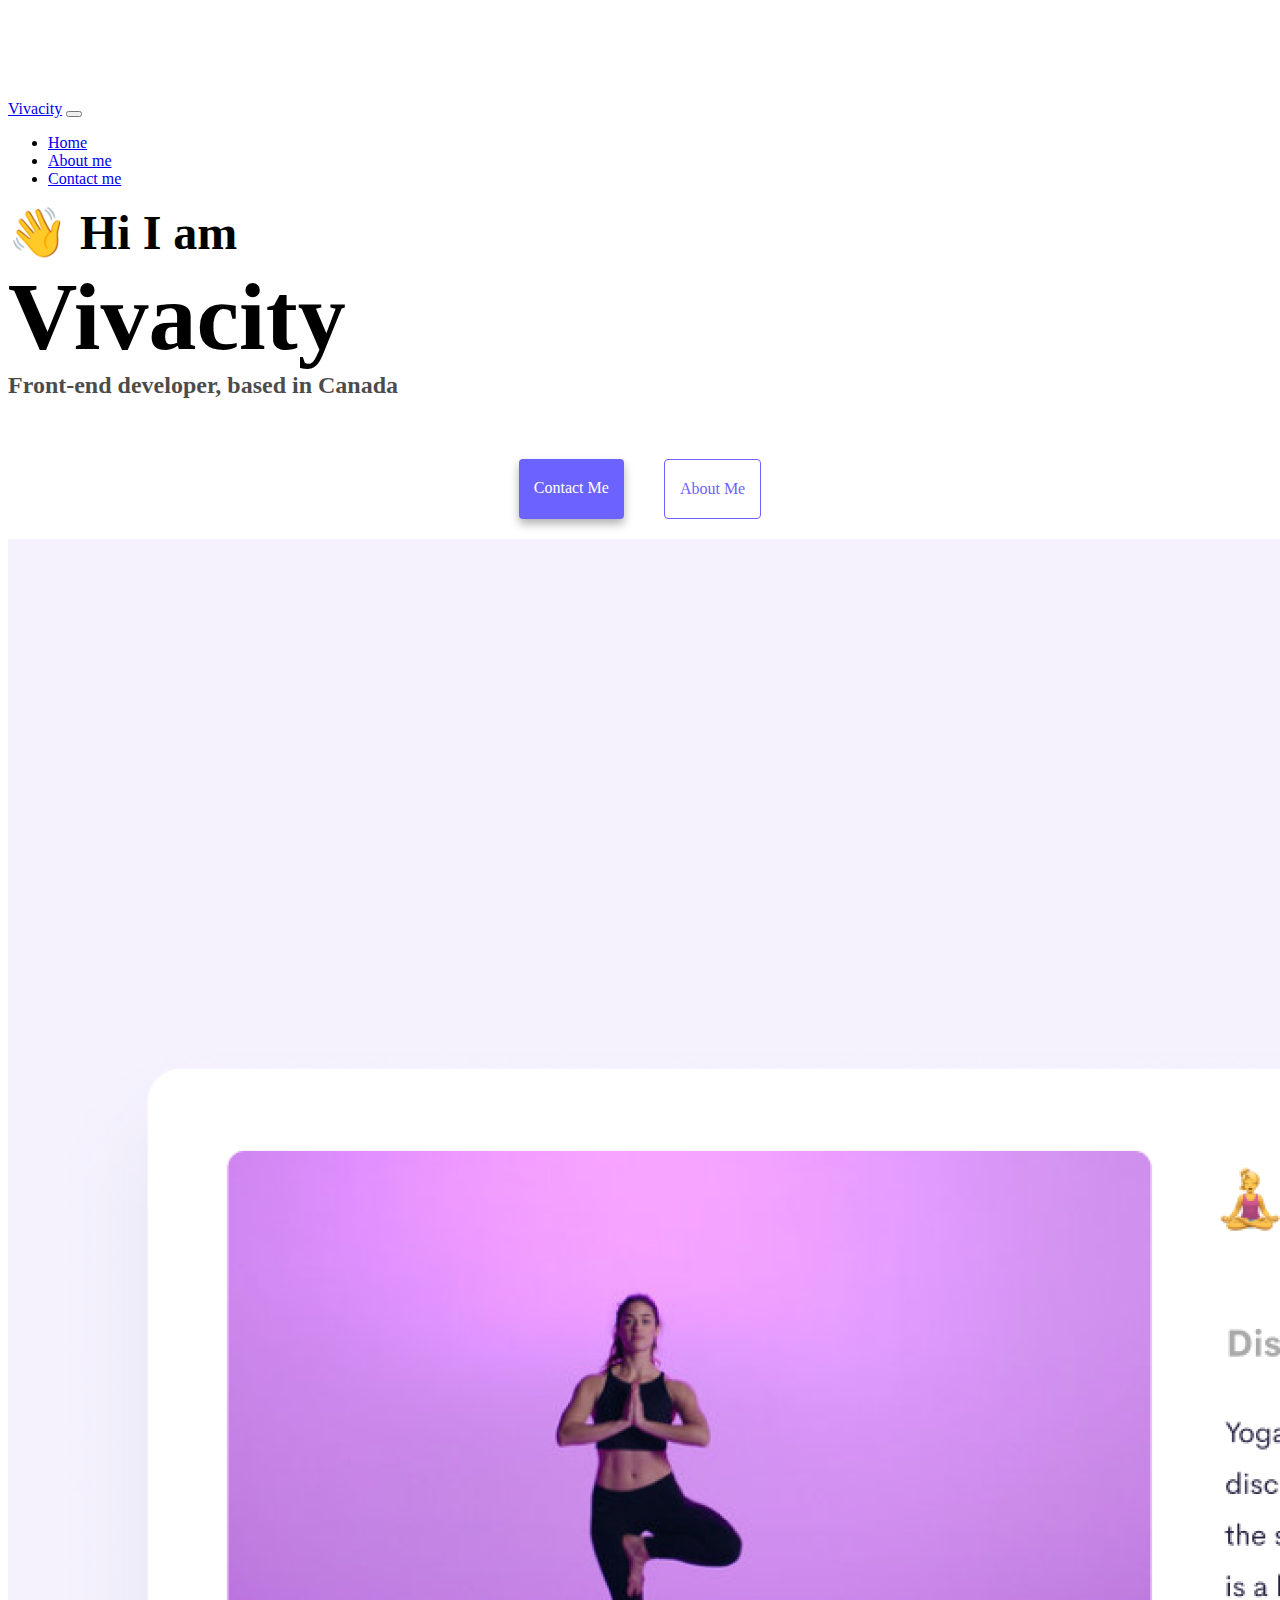
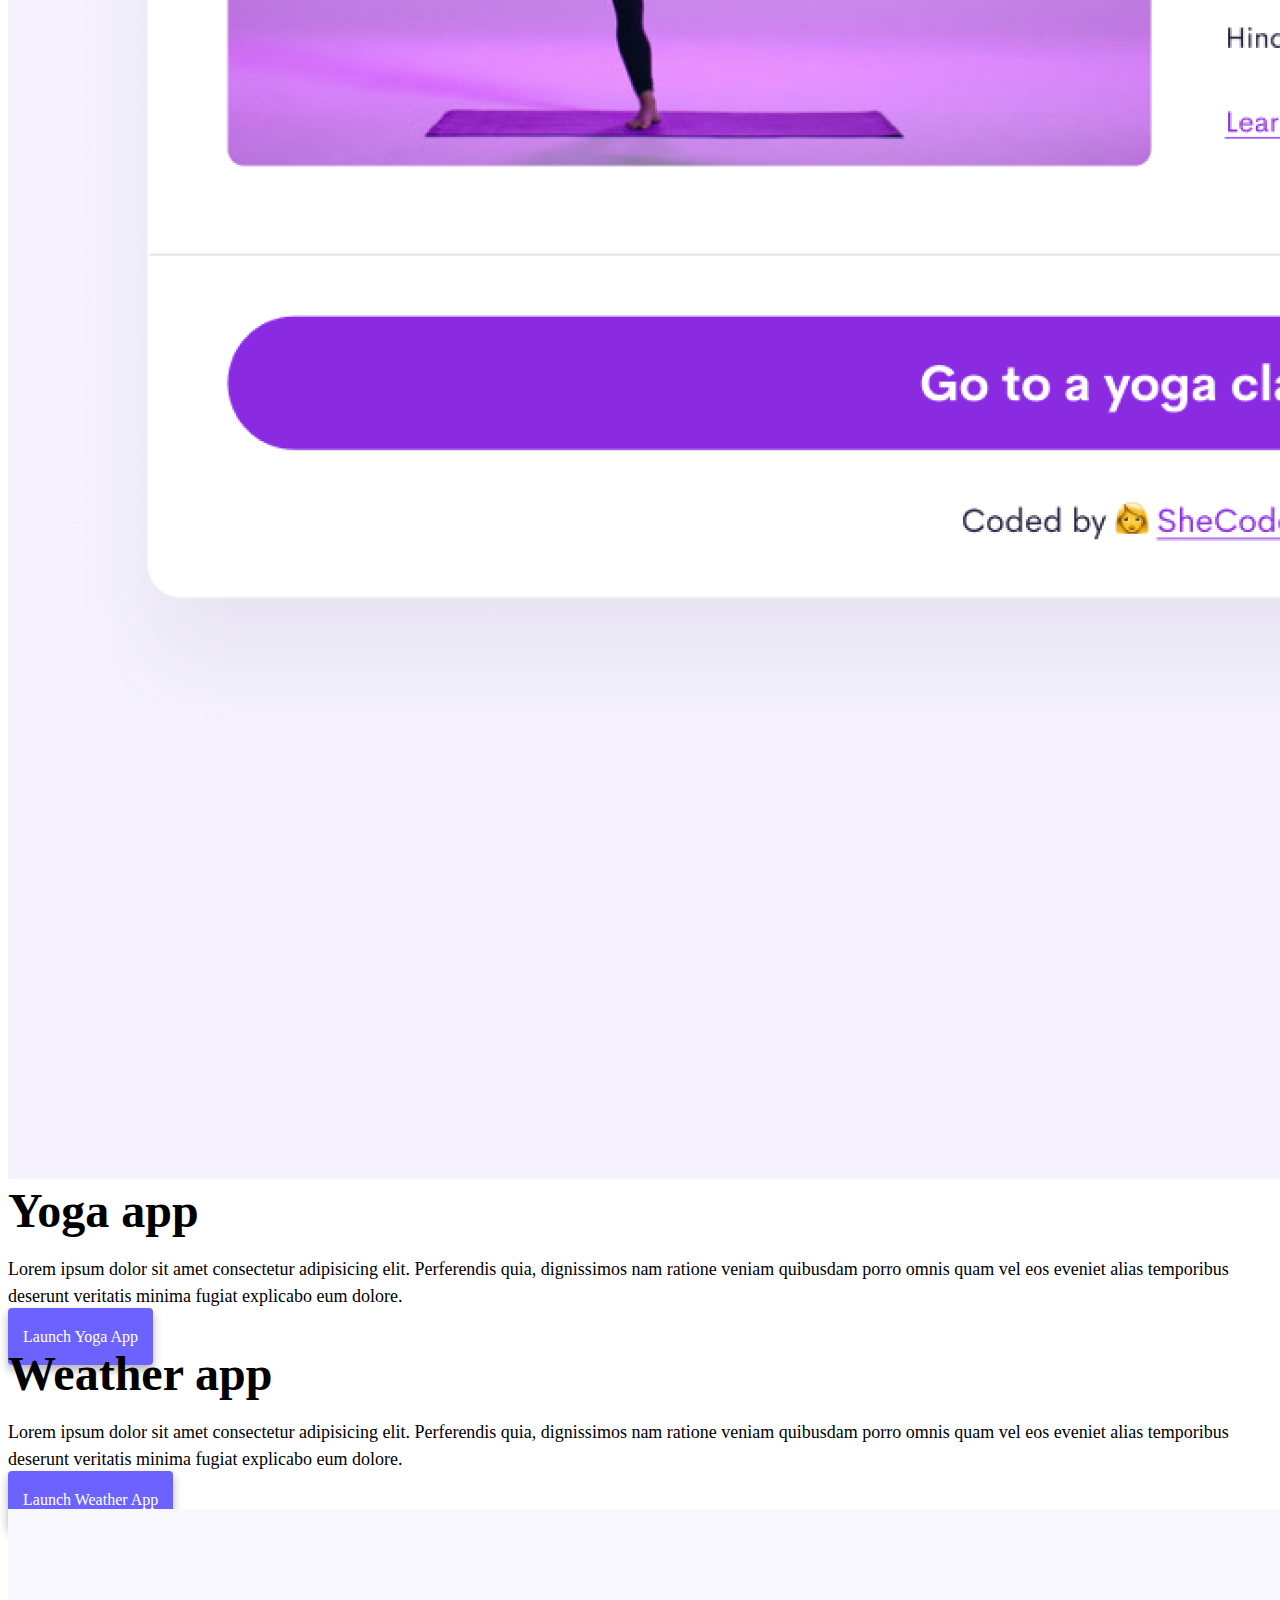
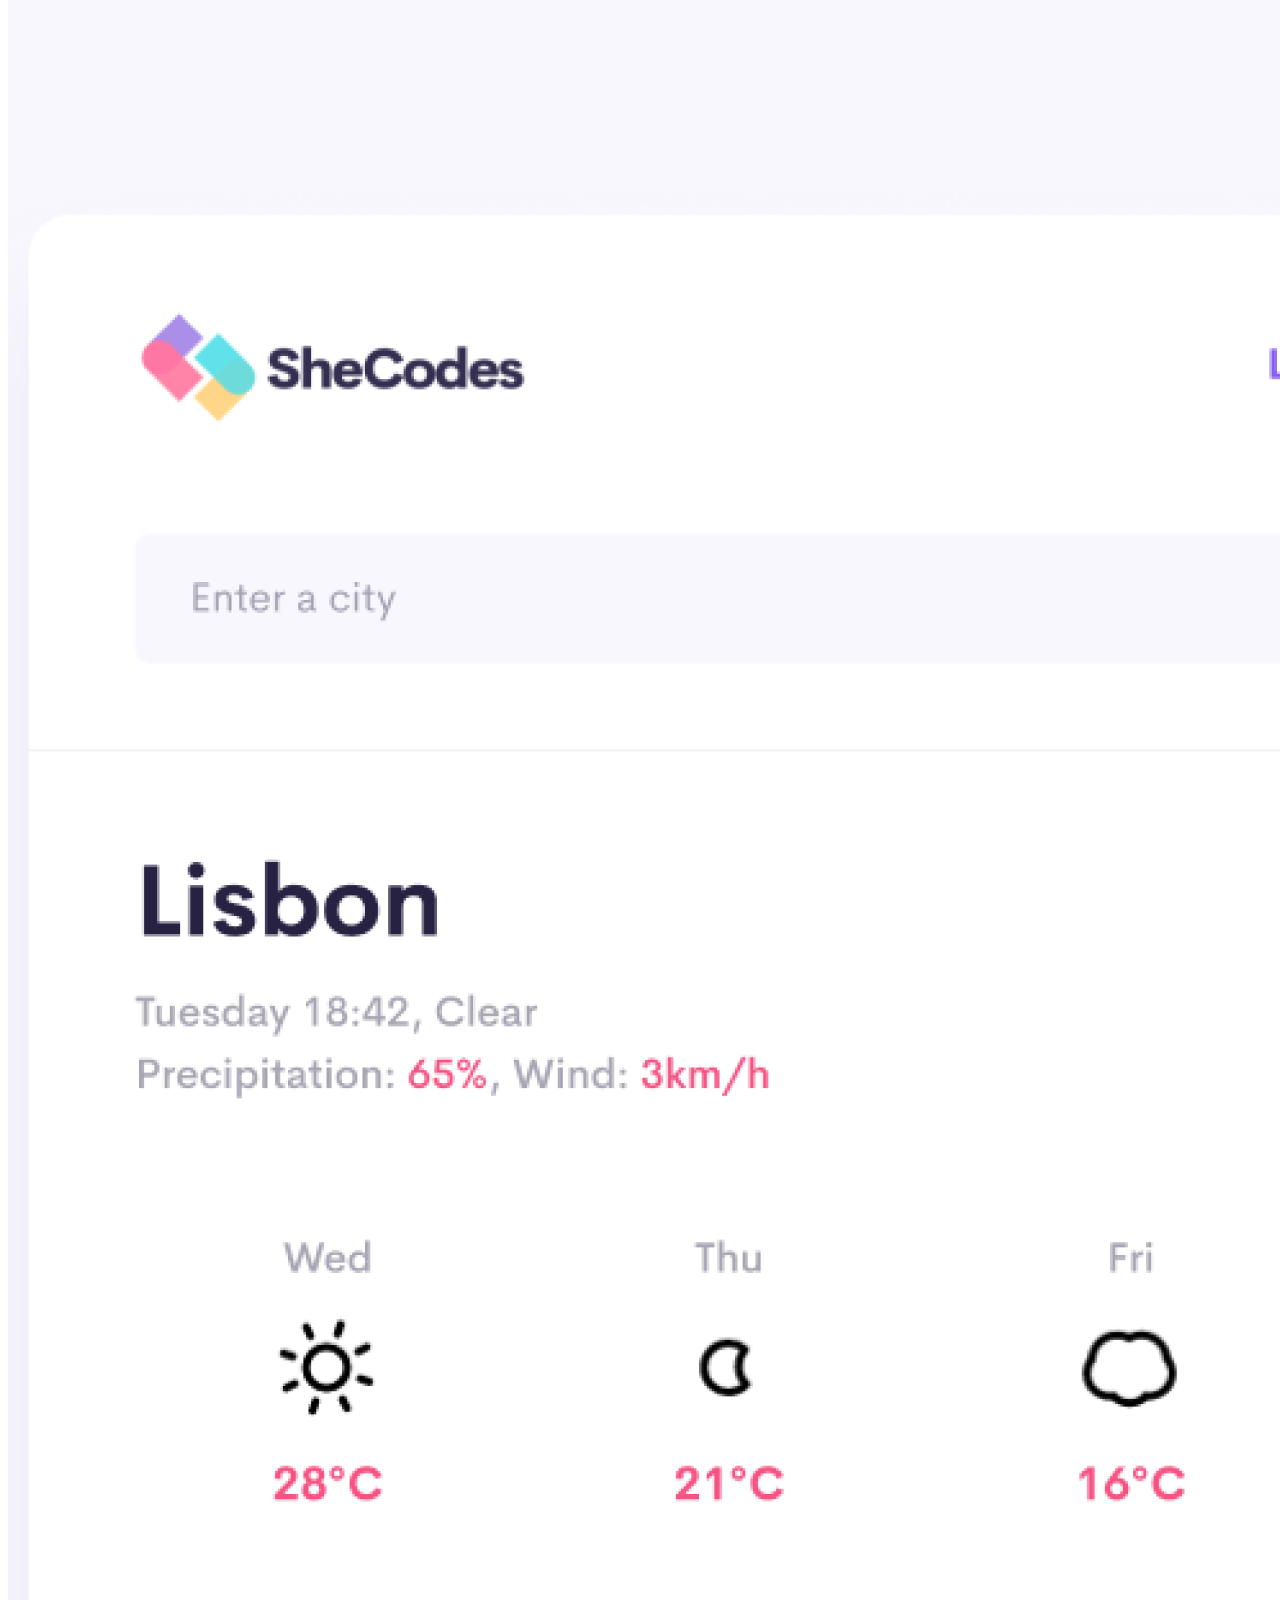
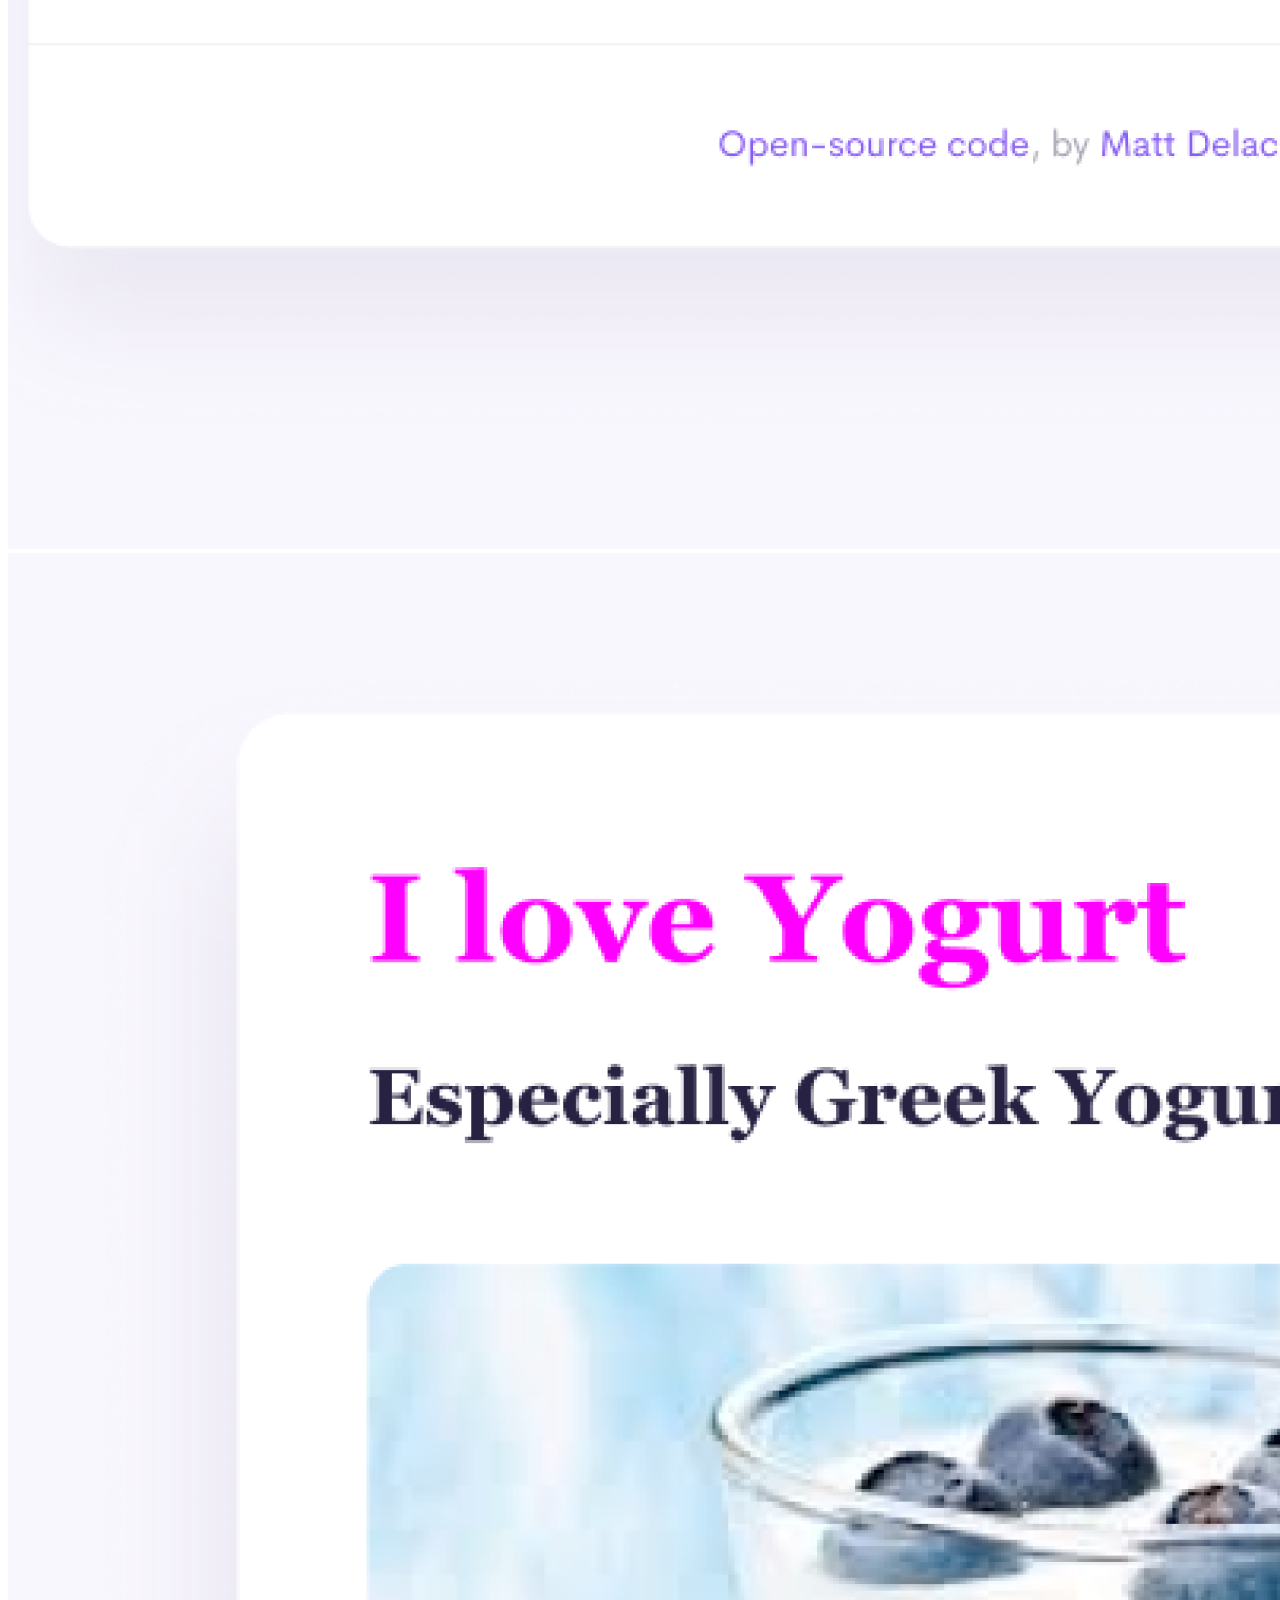
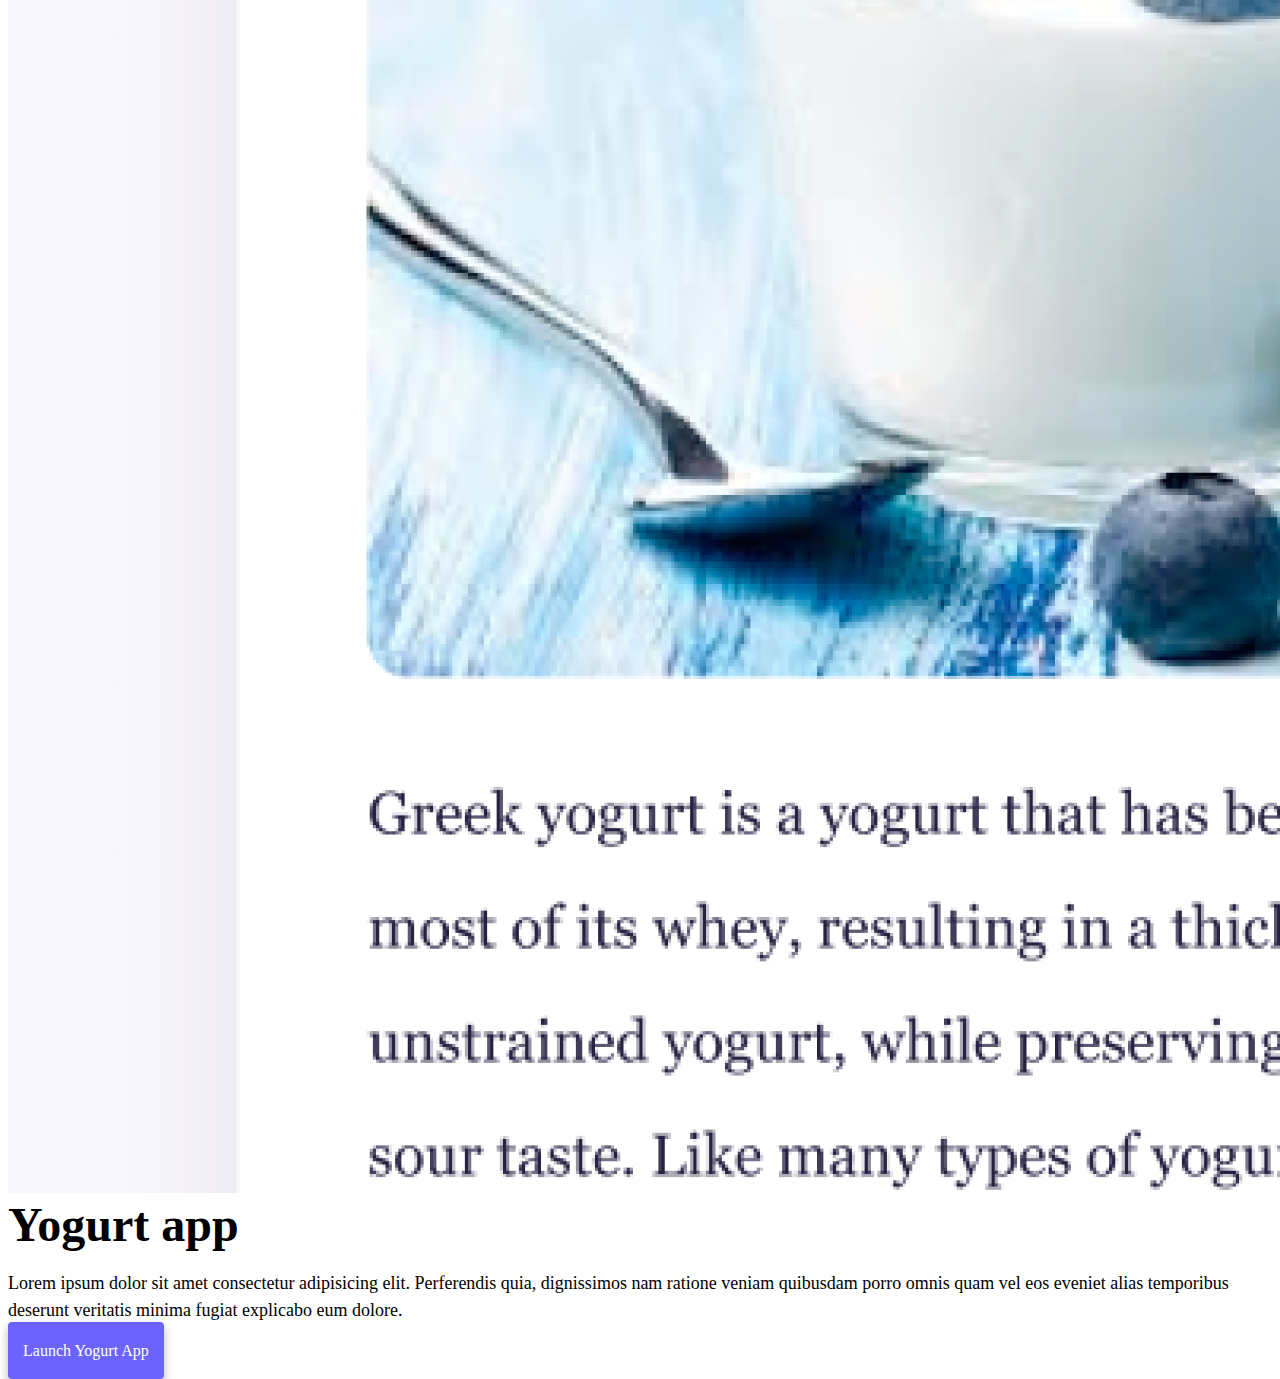
<file: index.html>
<!DOCTYPE html>
<html lang="en">
  <head>
    <meta charset="UTF-8" />
    <meta http-equiv="X-UA-Compatible" content="IE=edge" />
    <meta name="viewport" content="width=device-width, initial-scale=1.0" />
    <title>Front-end web developer - Vivacity</title>
    <meta
      name="description"
      content="Vivacity: Front-end developer. Experience captivating designs and innovative web solutions."
    />
    <link
      href="https://cdn.jsdelivr.net/npm/bootstrap@5.0.0-beta2/dist/css/bootstrap.min.css"
      rel="stylesheet"
      integrity="sha384-BmbxuPwQa2lc/FVzBcNJ7UAyJxM6wuqIj61tLrc4wSX0szH/Ev+nYRRuWlolflfl"
      crossorigin="anonymous"
    />
    <script
      src="https://cdn.jsdelivr.net/npm/bootstrap@5.0.0-beta2/dist/js/bootstrap.bundle.min.js"
      integrity="sha384-b5kHyXgcpbZJO/tY9Ul7kGkf1S0CWuKcCD38l8YkeH8z8QjE0GmW1gYU5S9FOnJ0"
      crossorigin="anonymous"
    ></script>
    <link rel="stylesheet" href="style.css" />
  </head>
  <body>
    <nav class="navbar navbar-expand-lg navbar-light bg-light fixed-top">
      <div class="container">
        <a class="navbar-brand" href="index.html" title="Home">Vivacity</a>
        <button
          class="navbar-toggler"
          type="button"
          data-bs-toggle="collapse"
          data-bs-target="#navbarNav"
          aria-controls="navbarNav"
          aria-expanded="false"
          aria-label="Toggle navigation"
        >
          <span class="navbar-toggler-icon"></span>
        </button>
        <div class="collapse navbar-collapse" id="navbarNav">
          <ul class="navbar-nav">
            <li class="nav-item">
              <a
                class="nav-link active"
                aria-current="page"
                href="index.html"
                title="Home"
                >Home</a
              >
            </li>
            <li class="nav-item">
              <a class="nav-link" href="about.html" title="About me"
                >About me</a
              >
            </li>
            <li class="nav-item">
              <a class="nav-link" href="about.html#contact" title="Contact me"
                >Contact me</a
              >
            </li>
          </ul>
        </div>
      </div>
    </nav>
    <h2 class="text-center">👋 Hi I am</h2>
    <h1 class="text-center">Vivacity</h1>
    <h3 class="text-center">Front-end developer, based in Canada</h3>
    <div class="navigation-links mb-5">
      <a href="about.html#contact" class="primary-link" title="Contact me"
        >Contact me</a
      >
      <a href="about.html" class="secondary-link" title="About me">About me</a>
    </div>
    <div class="container">
      <div class="row">
        <div class="col-sm-6">
          <img
            src="images/yoga.png"
            class="img-fluid rounded d-none d-sm-block"
            title="Yoga App"
          />
        </div>
        <div class="col-sm-6">
          <h2 class="mb-3">Yoga app</h2>
          <p>
            Lorem ipsum dolor sit amet consectetur adipisicing elit. Perferendis
            quia, dignissimos nam ratione veniam quibusdam porro omnis quam vel
            eos eveniet alias temporibus deserunt veritatis minima fugiat
            explicabo eum dolore.
          </p>
          <div class="mt-5">
            <a
              href="#"
              class="primary-link project-link"
              title="Launch Yoga App"
              >Launch Yoga App</a
            >
          </div>
        </div>
      </div>
      <div class="row mt-5">
        <div class="col-sm-6">
          <h2 class="mb-3">Weather app</h2>
          <p>
            Lorem ipsum dolor sit amet consectetur adipisicing elit. Perferendis
            quia, dignissimos nam ratione veniam quibusdam porro omnis quam vel
            eos eveniet alias temporibus deserunt veritatis minima fugiat
            explicabo eum dolore.
          </p>
          <div class="mt-5">
            <a
              href="#"
              class="primary-link project-link"
              title="Launch Weather App"
              >Launch Weather App</a
            >
          </div>
        </div>
        <div class="col-sm-6">
          <img
            src="images/weather.png"
            class="img-fluid rounded d-none d-sm-block"
            title="Weather App"
          />
        </div>
      </div>
      <div class="row mt-5">
        <div class="col-6">
          <img
            src="images/yogurt.png"
            class="img-fluid rounded mb-5 d-none d-sm-block"
            title="Yogurt App"
          />
        </div>
        <div class="col-sm-6">
          <h2 class="mb-3">Yogurt app</h2>
          <p>
            Lorem ipsum dolor sit amet consectetur adipisicing elit. Perferendis
            quia, dignissimos nam ratione veniam quibusdam porro omnis quam vel
            eos eveniet alias temporibus deserunt veritatis minima fugiat
            explicabo eum dolore.
          </p>
          <div class="mt-5">
            <a
              href="#"
              class="primary-link project-link"
              title="Launch Yogurt App"
              >Launch Yogurt App</a
            >
          </div>
        </div>
      </div>
    </div>
  </body>
</html>
</file>
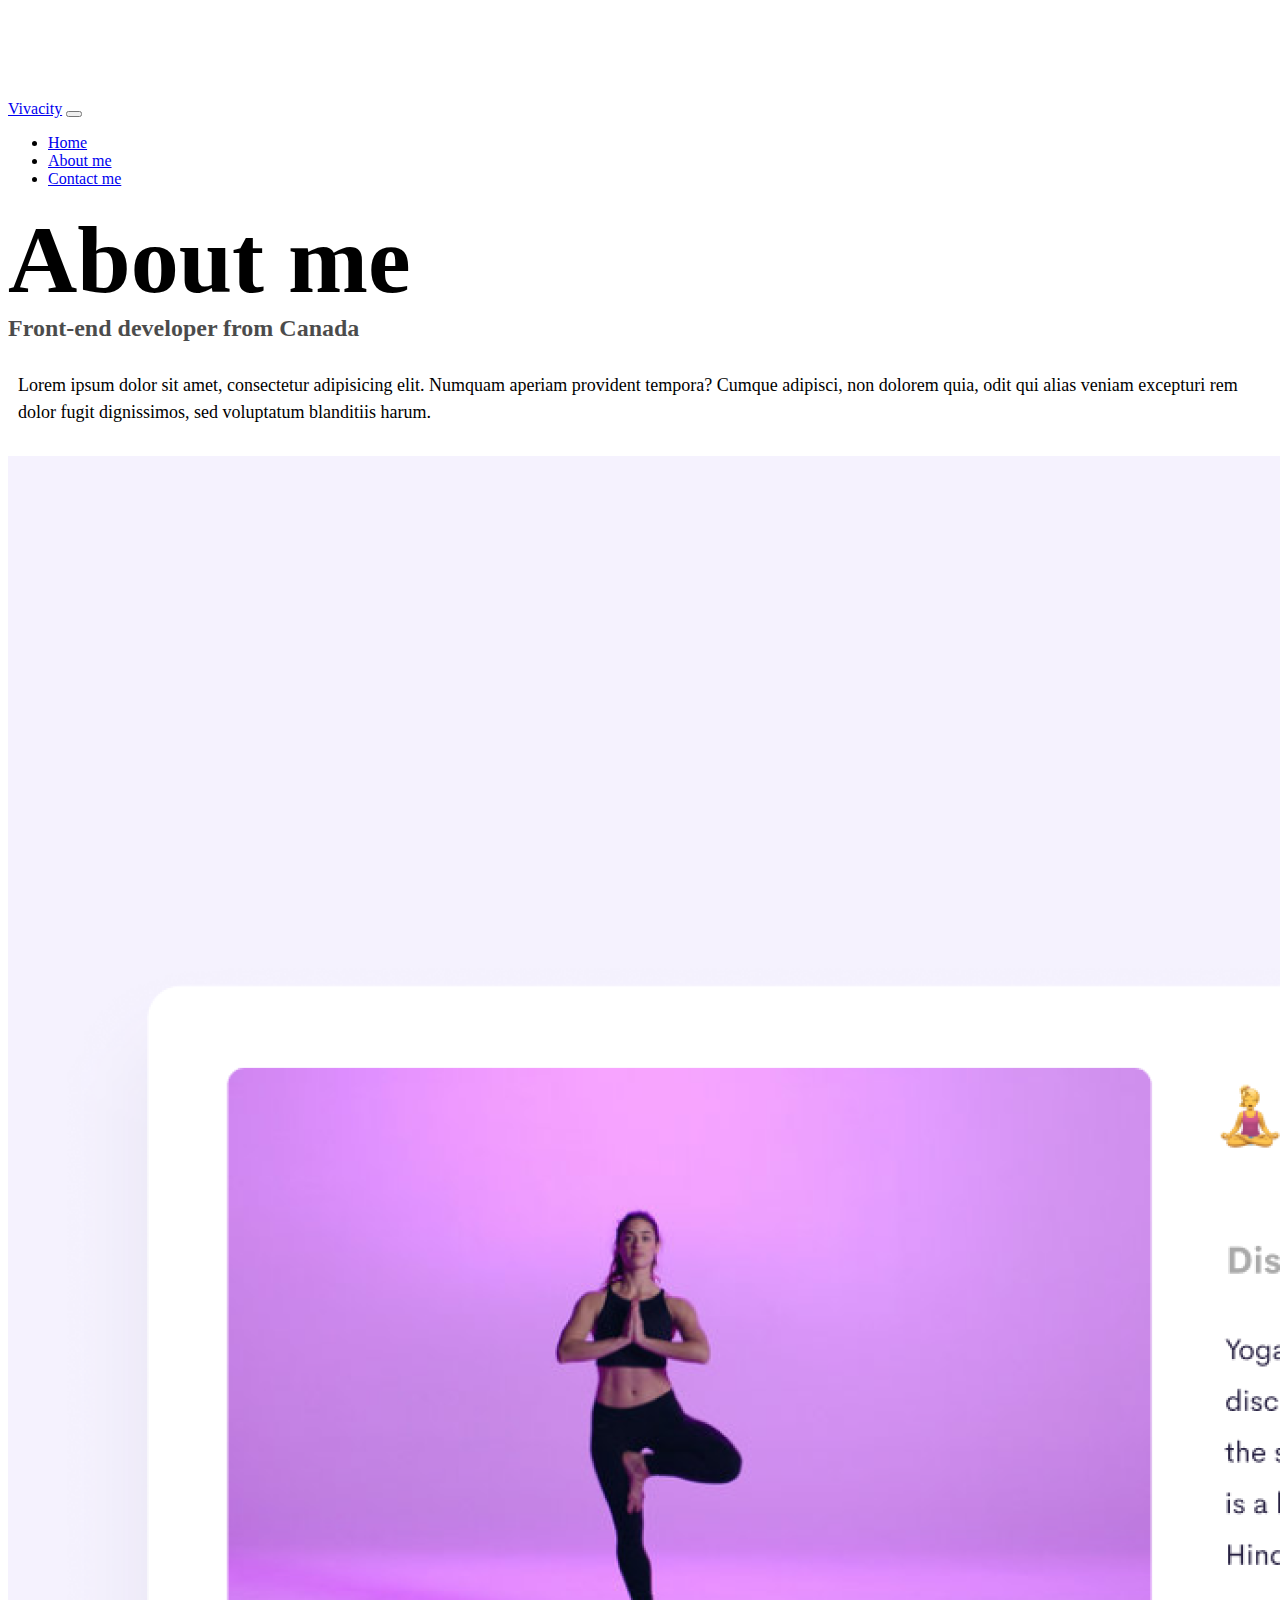
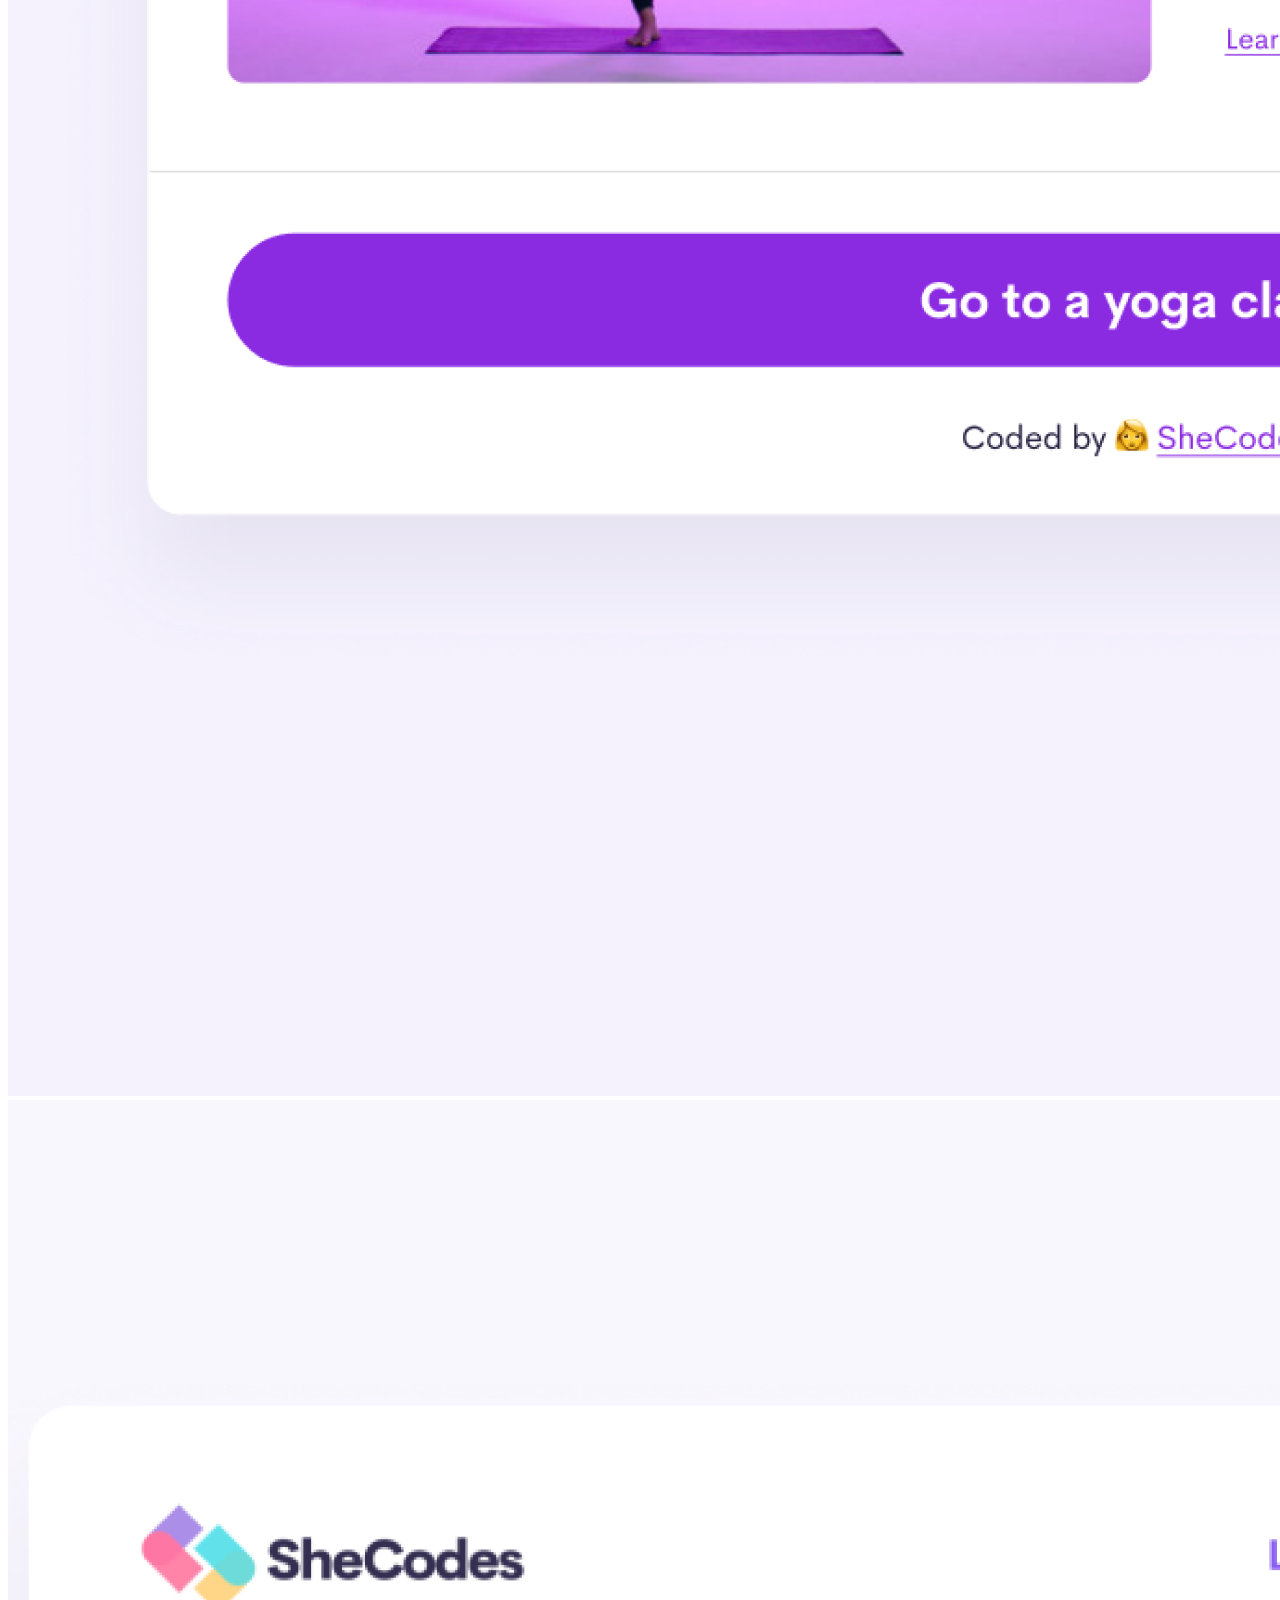
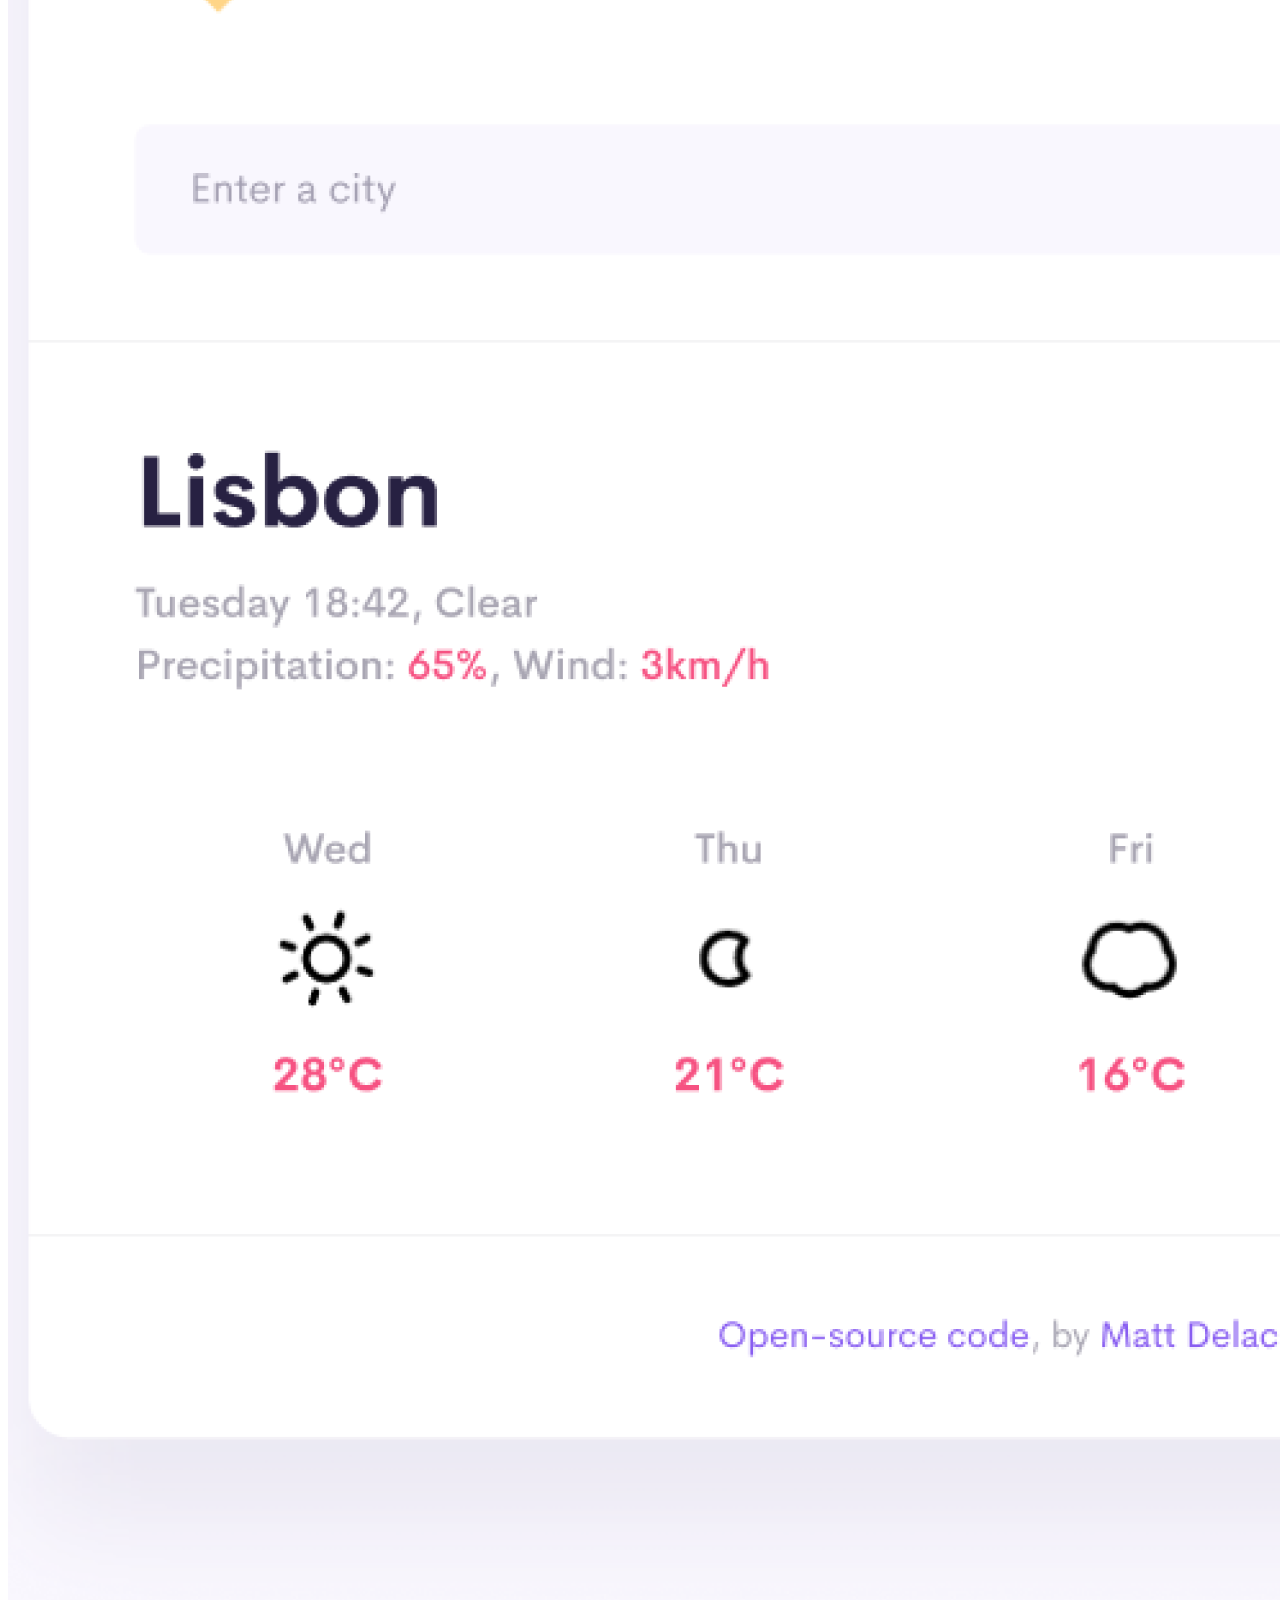
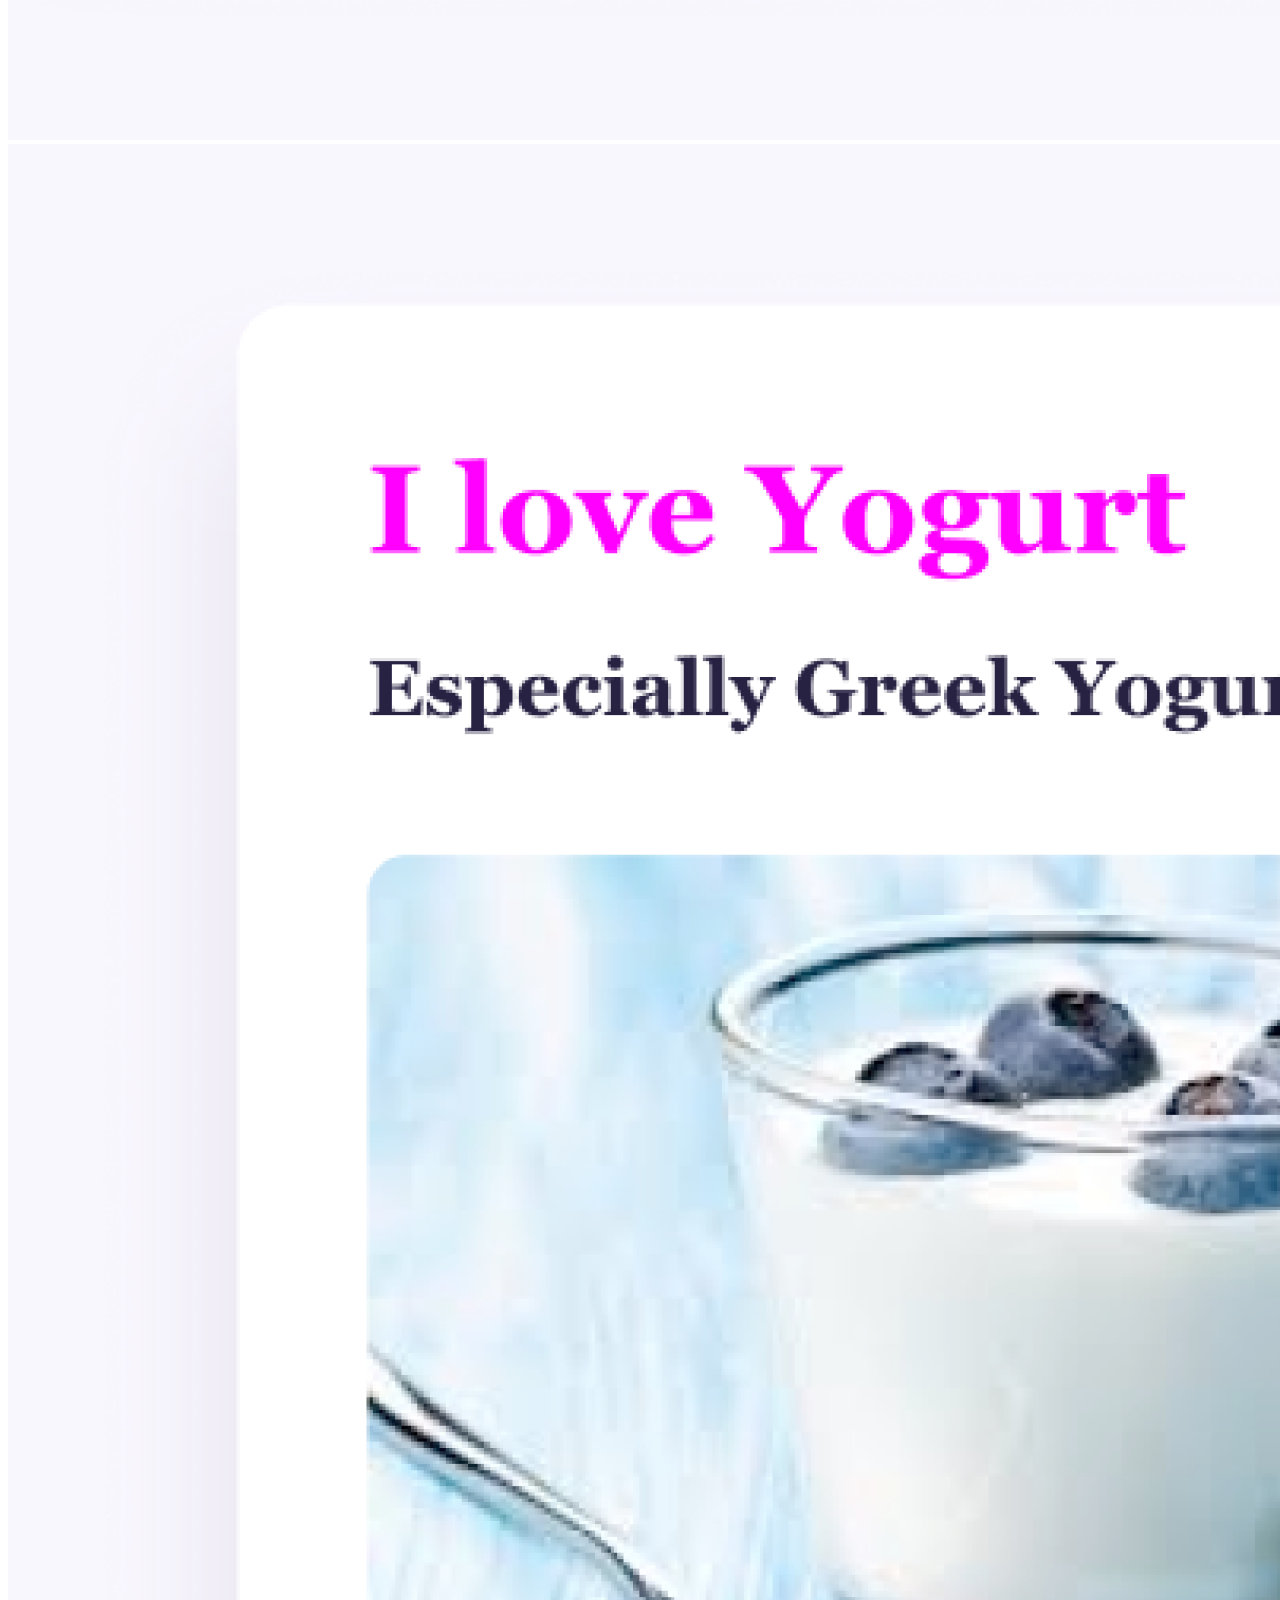
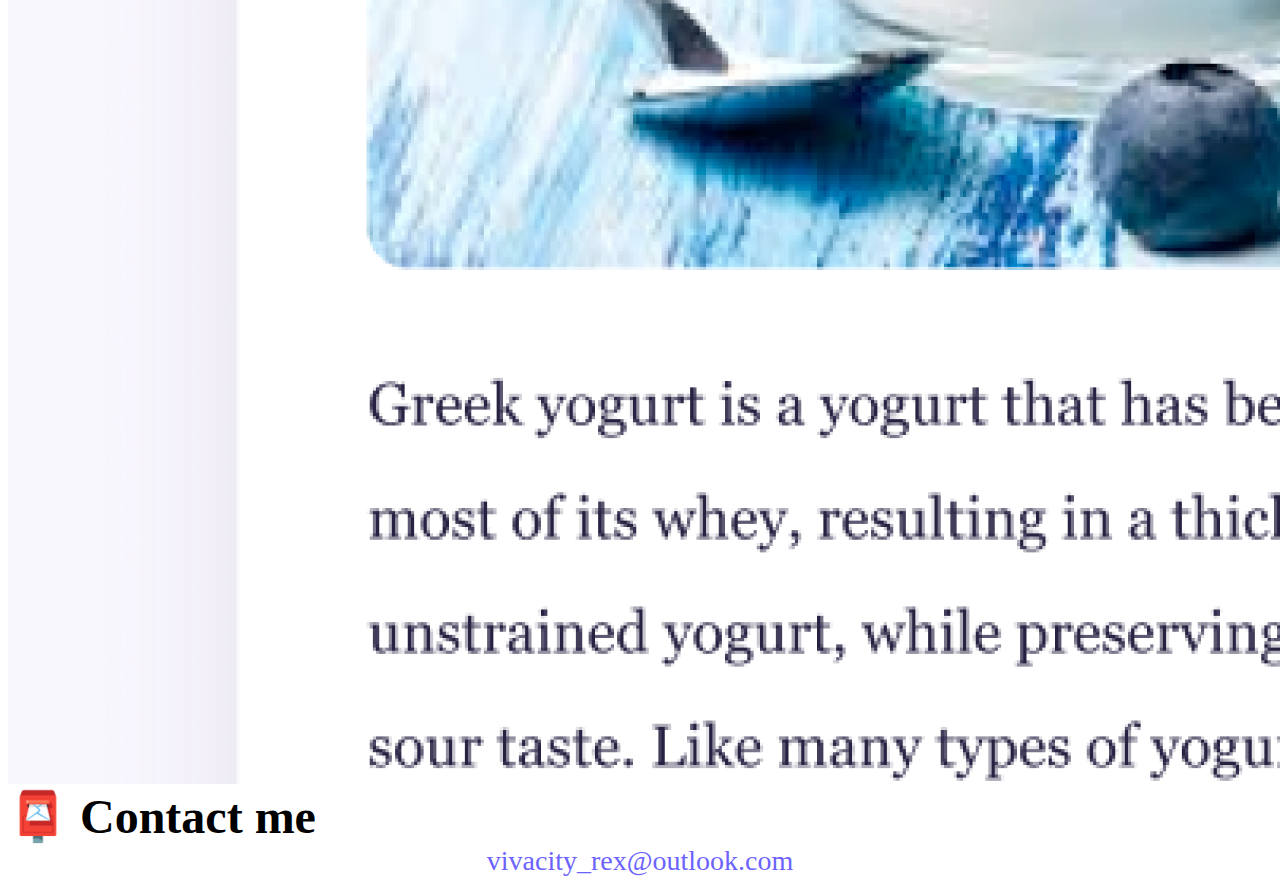
<file: about.html>
<!DOCTYPE html>
<html lang="en">
  <head>
    <meta charset="UTF-8" />
    <meta http-equiv="X-UA-Compatible" content="IE=edge" />
    <meta name="viewport" content="width=device-width, initial-scale=1.0" />
    <link
      href="https://cdn.jsdelivr.net/npm/bootstrap@5.0.0-beta2/dist/css/bootstrap.min.css"
      rel="stylesheet"
      integrity="sha384-BmbxuPwQa2lc/FVzBcNJ7UAyJxM6wuqIj61tLrc4wSX0szH/Ev+nYRRuWlolflfl"
      crossorigin="anonymous"
    />
    <script
      src="https://cdn.jsdelivr.net/npm/bootstrap@5.0.0-beta2/dist/js/bootstrap.bundle.min.js"
      integrity="sha384-b5kHyXgcpbZJO/tY9Ul7kGkf1S0CWuKcCD38l8YkeH8z8QjE0GmW1gYU5S9FOnJ0"
      crossorigin="anonymous"
    ></script>
    <link rel="stylesheet" href="style.css" />
    <title>Front-end web developer - Vivacity: About</title>
    <meta
      name="description"
      content="Discover the story of Vivacity, a skilled front-end developer with a passion for remarkable digital experiences."
    />
  </head>
  <body>
    <nav class="navbar navbar-expand-lg navbar-light bg-light fixed-top">
      <div class="container">
        <a class="navbar-brand" href="index.html" title="Home">Vivacity</a>
        <button
          class="navbar-toggler"
          type="button"
          data-bs-toggle="collapse"
          data-bs-target="#navbarNav"
          aria-controls="navbarNav"
          aria-expanded="false"
          aria-label="Toggle navigation"
        >
          <span class="navbar-toggler-icon"></span>
        </button>
        <div class="collapse navbar-collapse" id="navbarNav">
          <ul class="navbar-nav">
            <li class="nav-item">
              <a
                class="nav-link"
                aria-current="page"
                href="index.html"
                title="Home"
                >Home</a
              >
            </li>
            <li class="nav-item">
              <a class="nav-link active" href="about.html" title="About me"
                >About me</a
              >
            </li>
            <li class="nav-item">
              <a class="nav-link" href="about.html#contact" title="Contact me"
                >Contact me</a
              >
            </li>
          </ul>
        </div>
      </div>
    </nav>
    <h1 class="text-center">About me</h1>
    <h3 class="text-center">Front-end developer from Canada</h3>
    <div class="about-paragraphs text-center">
      <p>
        Lorem ipsum dolor sit amet, consectetur adipisicing elit. Numquam
        aperiam provident tempora? Cumque adipisci, non dolorem quia, odit qui
        alias veniam excepturi rem dolor fugit dignissimos, sed voluptatum
        blanditiis harum.
      </p>
    </div>
    <div class="container">
      <div class="row">
        <div class="col-sm-4">
          <img
            src="images/yoga.png"
            class="img-fluid p-2 shadow rounded"
            title="Yoga App"
          />
        </div>
        <div class="col-sm-4">
          <img
            src="images/weather.png"
            class="img-fluid p-2 shadow rounded"
            title="Weather App"
          />
        </div>
        <div class="col-sm-4">
          <img
            src="images/yogurt.png"
            class="img-fluid p-2 shadow rounded mb-5"
            title="Yogurt App"
          />
        </div>
      </div>
    </div>
    <div id="contact" class="mt-5">
      <h2 class="text-center">📮 Contact me</h2>
      <a
        href="mailto:vivacity_rex@outlook.com"
        class="email-link"
        title="email-link"
      >
        vivacity_rex@outlook.com
      </a>
    </div>
  </body>
</html>
</file>
<file: style.css>
:root {
  --primary-color: #6c63ff;
  --secondary-color: #f5f2fe;
  --box-shadow: 0 5px 10px rgba(0, 0, 0, 0.3);
}

body {
  margin-top: 100px;
}

h1,
h2,
h3 {
  margin: 0;
}

h1 {
  font-size: 96px;
}

h2 {
  font-size: 48px;
}

h3 {
  font-size: 24px;
  opacity: 0.7;
}

p {
  font-size: 18px;
  line-height: 1.5;
}

.navigation-links {
  display: flex;
  margin-top: 40px;
  justify-content: center;
}

.navigation-links a {
  margin: 20px;
}

.primary-link {
  border-radius: 4px;
  padding: 20px 15px;
  text-decoration: none;
  text-transform: capitalize;
  background: var(--primary-color);
  box-shadow: var(--box-shadow);
  color: white;
}
.primary-link:hover {
  color: white;
}
.secondary-link {
  border-radius: 4px;
  padding: 20px 15px;
  text-decoration: none;
  text-transform: capitalize;
  color: var(--primary-color);
  border: 1px solid var(--primary-color);
}

.homepage-link {
  color: var(--primary-color);
  text-align: center;
  display: block;
}

.about-paragraphs {
  margin: 30px 0;
}

.about-paragraphs p {
  margin: 10px;
}

.email-link {
  display: flex;
  justify-content: center;
  color: var(--primary-color);
  font-size: 28px;
  text-decoration: none;
}

.email-link:hover {
  text-decoration: underline;
}
@media (max-width: 576px) {
  h1 {
    font-size: 48px;
    line-height: 1.5;
  }
  h2 {
    font-size: 32px;
    text-align: center;
  }
  p {
    text-align: center;
  }
  .project-link {
    display: block;
    text-align: center;
    margin: 0 20px;
  }
}
</file>
